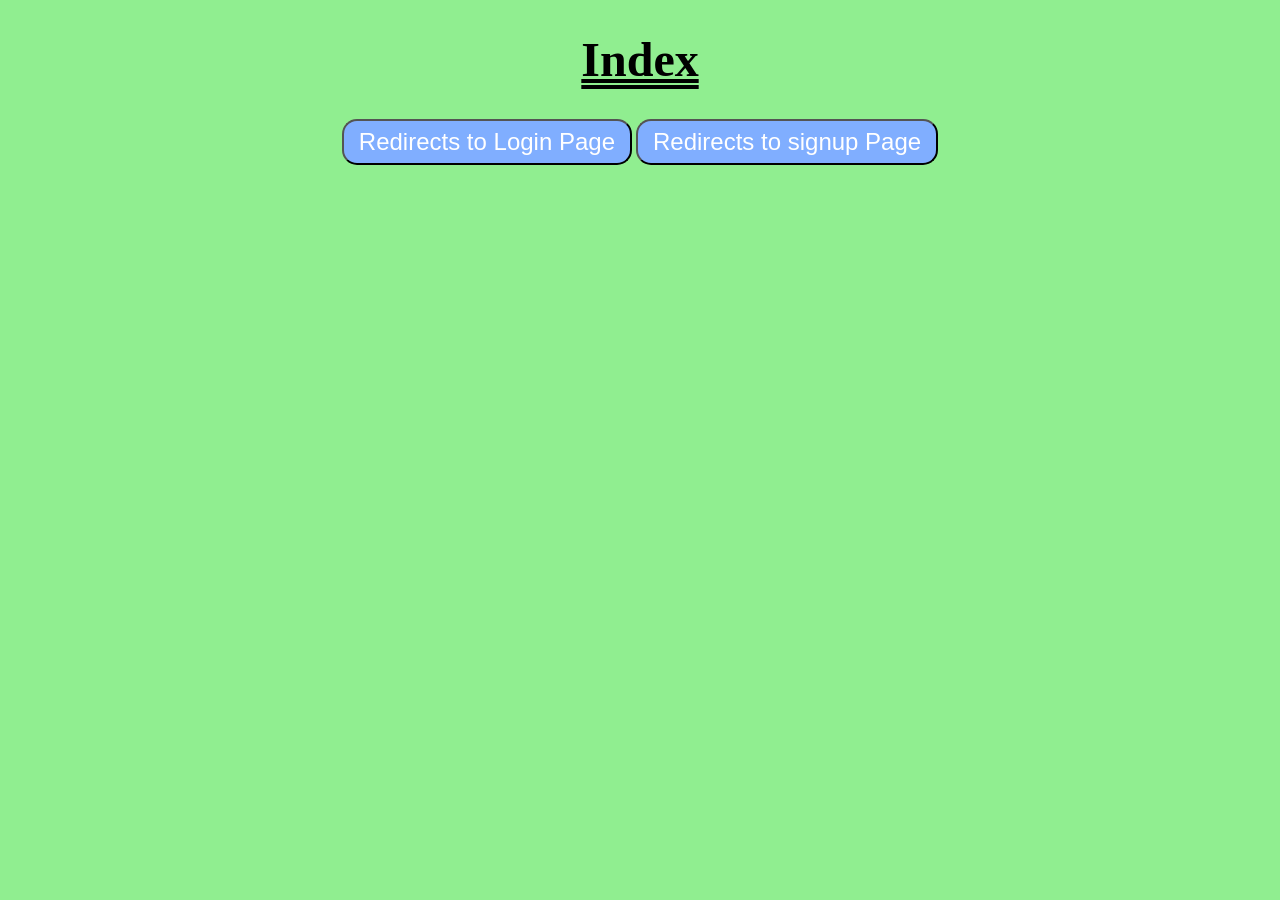
<file: USMRCWS/index.html>
<!DOCTYPE html>
<html>
<head>
<meta charset="UTF-8">
<meta name="viewport" content="width=device-width, initial-scale=1.0">
<link rel="stylesheet" href="Index_Style.css">
</head>
<body>

<h1>Index</h1>

<div>

<button class="button" onclick="document.location='./Meritocraticrepublics/Login/login_HTML.html'">Redirects to Login Page</button>


<button class="button" onclick="document.location='./Meritocraticrepublics/SignUp/Signup_HTML.html'">Redirects to signup Page</button>
</div>
</body>
</html>
</file>
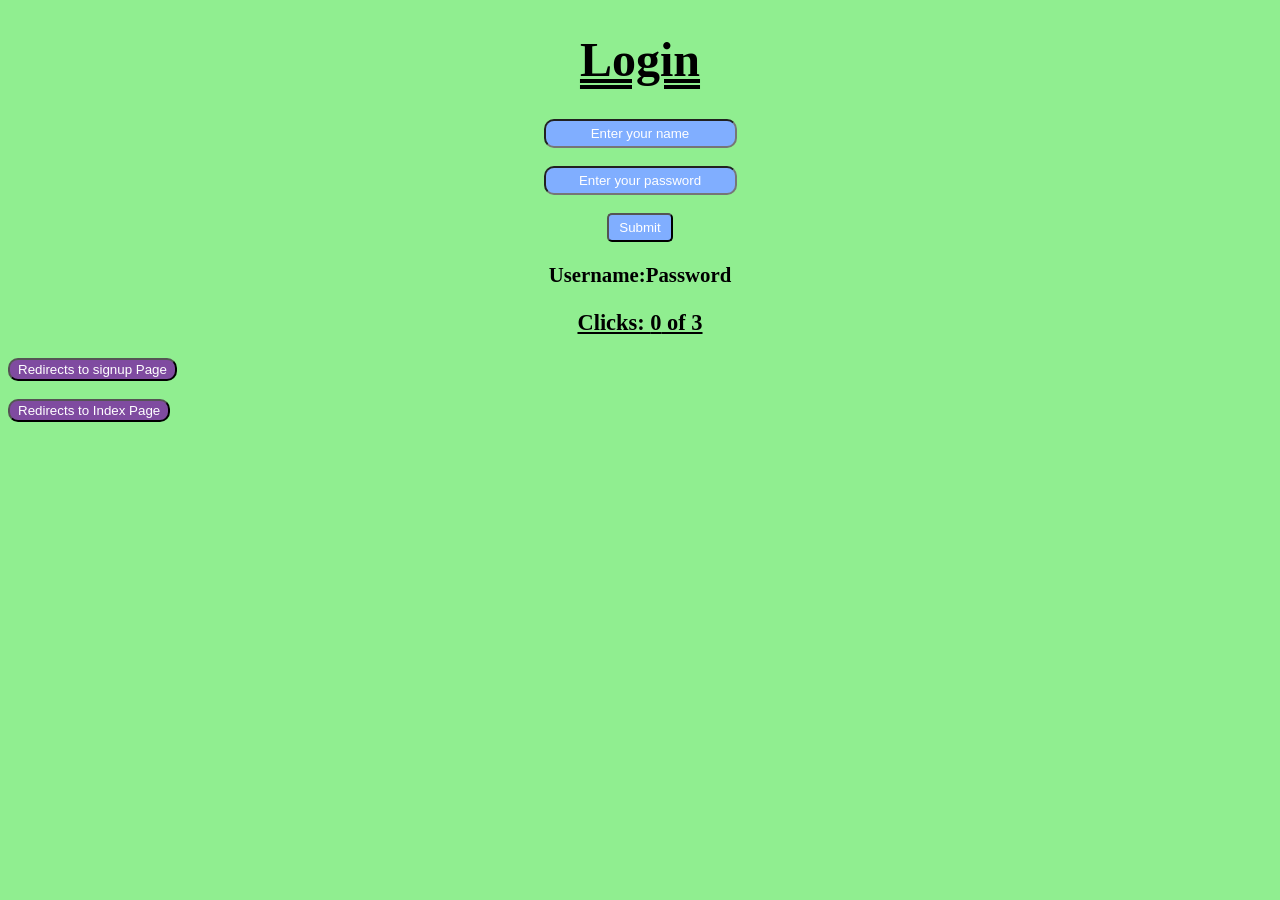
<file: USMRCWS/Meritocraticrepublics/Login/login_HTML.html>
<!DOCTYPE html>
<html>
<head>
<meta charset="UTF-8">
<meta name="viewport" content="width=device-width, initial-scale=1.0">
<link rel="stylesheet" href="login_Style.css">
</head>
<body>

<h1>Login</h1>

<div id="inputdiv">

<input type="text" class="input" id="username" placeholder="Enter your name">

<br><br>

<input type="text"  class="input" id="password" placeholder="Enter your password">

<br><br>

<button id="btn">Submit</button>

</div>

<p id="displayInfo">Username:Password</p>

<p id="clcs">Clicks: <span id="displayCount">0</span> of 3</p>

<button class="OffpgBtn" onclick="document.location='../SignUp/Signup_HTML.html'">Redirects to signup Page</button>
<br><br>
<button class="OffpgBtn" onclick="document.location='../../index.html'">Redirects to Index Page</button>

<script src="login_func.js"></script>
</body>
</html>
</file>
<file: USMRCWS/Index_Style.css>
body{
	background-color : lightgreen;
}
h1{
	color : black;
    text-align : center;
    font-family : times;
    font-size : 3em;
	text-decoration-line: underline;
    text-decoration-style : double;
}
.button{
	padding : 7px 15px;
    font-size : 1.5em;
    color : white;
    background-color : hsl(578,100%,75%);
    border-radius : 15px;
    cursor : pointer;
    transition : background-color 0.25s;
}
.button:hover{
	background-color : hsl(214, 70%, 55%)
}
div{
	text-align : center;
}
</file>
<file: USMRCWS/Meritocraticrepublics/Login/login_Style.css>
body{
	background-color : lightgreen;
}
h1{
	color : black;
	text-align : center;
    font-family : garamond;
    font-size : 3em;
    text-decoration-line: underline;
    text-decoration-style : double;
}
#displayInfo{
	color : black;
    text-align : center;
    font-family : calibri;
    font-size : 1.3em;
    font-weight : bold;
}
.input{
	text-align : center;
	padding : 5px 10px;
    color : white;
    background-color : hsl(578,100%,75%);
    border-radius : 10px;
}
::placeholder{
	color : white;
}
#btn{
    padding : 5px 10px;
    color : white;
    background-color : hsl(578,100%,75%);
    border-radius : 5px;
    cursor : pointer;
}
#clcs{
	color : black;
    text-align : center;
    font-family : calibri;
    font-weight : bold;
    font-size : 1.4em;
    text-decoration-line : underline;
}
#inputdiv{
	text-align : center;
}
.OffpgBtn{
	text-align : left;
    padding : 2px 8px;
    color : white;
    background-color : hsl(277,36%,46%);
    border-radius : 10px;
    cursor : pointer;
}
</file>
